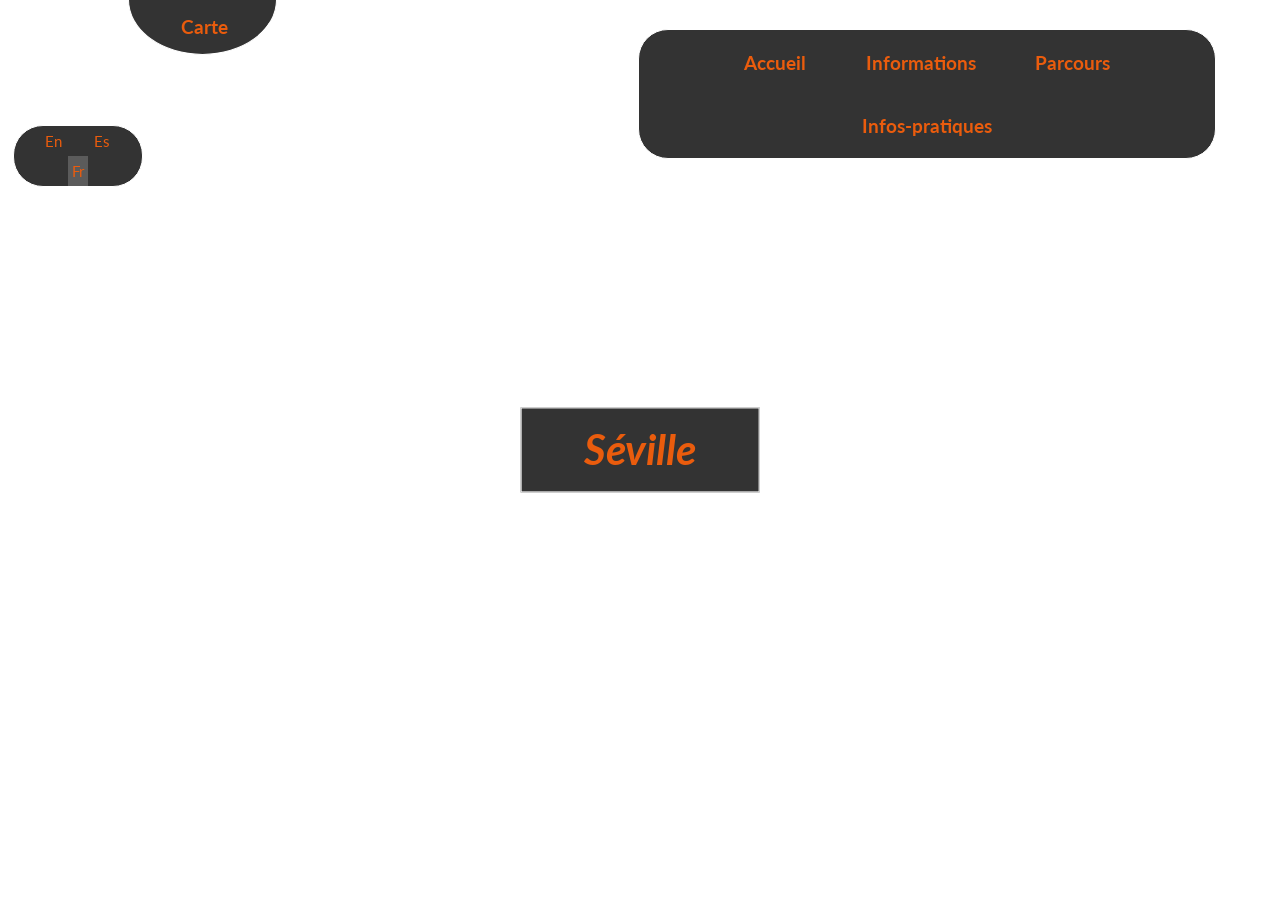
<file: Site_Projet Séville/index.html>
<html>

<head>
  <meta charset="UTF-8">
  <meta http-equiv="X-UA-Compatible" content="IE=edge">
  <meta name="viewport" content="width=device-width, initial-scale=1">
  <link rel="stylesheet" href="style.css" type="text/css" />

</head>

<body>

  <header>
    <section class="site">
      <nav>
        <h3 class="menu_carte">
          <a href="Carte/Map.html">Carte</a>
        </h3>
        <h3 class="menu">
          <a href="index.html">Accueil</a>
          <a href="information/information.html">Informations</a>
          <a href="Parcours/parcours.html">Parcours</a>
          <a href="Infos-pratiques/infos_pratiques.html">Infos-pratiques</a>
        </h3>
        <p class="langue">
          <a href="">En</a>
          <a href="">Es</a>
          <a href="" class="active">Fr</a>
        </p>
      </nav>
    </section>

    <div class="content">
      <hgroup>
        <b><i>
            <h1>Séville</h1>
          </i></b>
      </hgroup>
    </div>
    <div class="overlay"></div>
  </header>
  <section id="inforations">
    <article id="architecture">

    </article>

    <article id="culture">

    </article>

    <article id="histoire">

    </article>
  </section>
  <section id="parcours">

  </section>

  <section id="infos-pratiques">

  </section>
</body>

</html>
</file>
<file: Site_Projet Séville/style.css>
@import url(https://fonts.googleapis.com/css?family=Lato);

html,
body {
    padding: 0;
    margin: 0;
}

html {
    font: 1em/1.5 "Lato", sans-serif;
    -webkit-font-smoothing: antialiased;
    -moz-osx-font-smoothing: grayscale;
    text-rendering: optimizelegibility;
}

body {
    font-size: 1.3em;
    color: black;

}

header {
    height: 100vh;
    position: relative;
    overflow: hidden;
    background: url("https://images2.alphacoders.com/961/961345.jpg") center no-repeat;
    height: 100vh;
    background-size: cover;
}

header .content {
    position: absolute;
    top: 0;
    left: 0;
    right: 0;
    bottom: 0;
    z-index: 1;
}

header h1,
header h2 {
    margin: 0;
}

header h2 {
    text-transform: uppercase;
    margin-top: -.5em;
}

header hgroup {
    -webkit-transform: translate(-50%, -50%);
    -moz-transform: translate(-50%, -50%);
    -ms-transform: translate(-50%, -50%);
    -o-transform: translate(-50%, -50%);
    transform: translate(-50%, -50%);
    display: inline-block;
    text-align: center;
    position: absolute;
    top: 50%;
    left: 50%;
    color: #ea5c0d;
    border: 1px solid #fff;
    padding: .5em 3em;
    background-color: #333333;
    z-index: 2;
}

header .overlay {
    position: absolute;
    top: 0;
    right: 0;
    left: 0;
    bottom: 0;
    /*background:#333 center no-repeat;*/
    background-size: cover;
    z-index: 0;
    opacity: 0;
    --filter: blur(4px);
}

.site {
    padding: 20em 0;
    text-align: right;
    font-size: .8em;
    color: lightgrey;
    position: relative;
}

.active {
    background-color:#5B5B5B;
}

.menu {
    position: absolute;
    right: 5%;
    border: 1px solid #fff;
    background-color: #333333;
    text-align: center;
    border-radius: 30px;
    width: 45%;
}

.menu_carte {
    position: absolute;
    left: 10%;
    top: -30px;
    display: flex;
    background: #333333;
    padding: 10px;
    padding-right: 40px;
    padding-left: 40px;
    border: 1px solid rgb(255, 255, 255);
    border-bottom-left-radius: 100% 200%;
    border-bottom-right-radius: 100% 200%;
}

.langue {
    position: absolute;
    top: 100px;
    left: 1%;
    border: 1px solid #fff;
    background-color: #333333;
    text-align: center;
    border-radius: 30px;
    font-size: 15px;
    width: 10%;
}

.site a {
    color: #ea5c0d;
    text-decoration: none;
}

.site a:hover {
    color: white;
}

.site nav {
    position: absolute;
    top: 0;
    left: 0;
    width: 100%;
    margin-top: 10px;
}

.site nav a {
    padding: 3%;
    font-size: 1.em;
    display: inline-block;
    position: relative;
    z-index: 5;
    transition: all .5s;
    margin: 0 10px;
}

.site nav a:hover {
    background: #505050;
    color: #ea5c0d;
    border-radius: 30px;
}

#contenu {
    width: auto;
    text-align: center;
}
</file>
